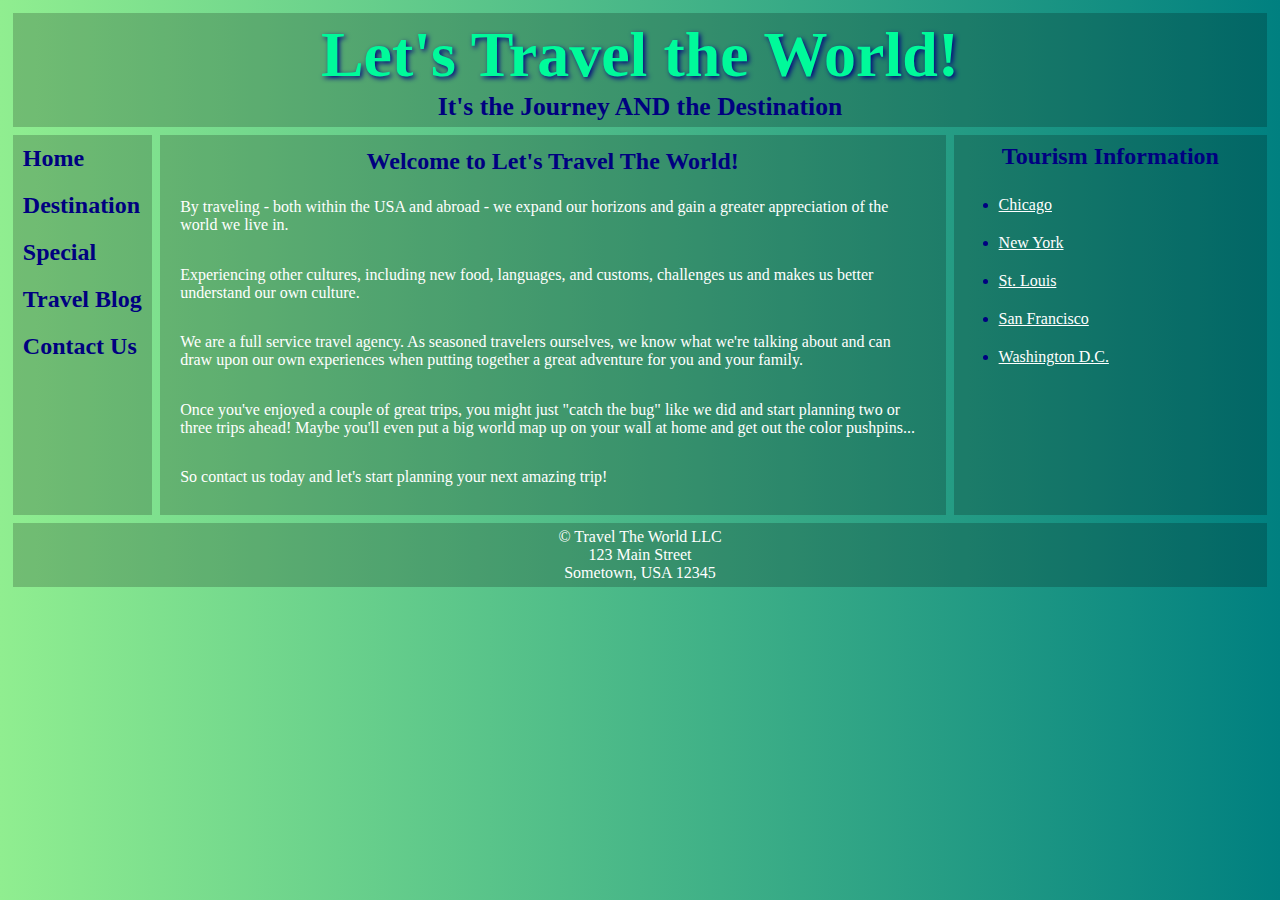
<file: index.html>
<!DOCTYPE html>
<html>
  <head>
    <title>Travel the World</title>
    <meta charset="utf-8">
    <link rel="stylesheet" type="text/css" href="style.css">
    <script src="https://ajax.googleapis.com/ajax/libs/jquery/3.1.1/jquery.min.js"></script>
    <script src="code.js"></script>    
    <meta name="viewport" content="width=device-width,initial-scale=1">

</head>
 <body>
  <div class="container1">
    <header>
        <h1>Let's Travel the World!</h1>
        <h3>It's the Journey AND the Destination</h3>
    </header>
    <nav id="flex-nav">
        <a href="#" class="toggleNav">&#9776; Menu</a> <!--This will only be visible less than 480px wide-->
        <ul>
        <li><a href="index.html">Home</a></li>
        <li><a href="destination.html">Destination</a></li>
        <li><a href="special.html">Special</a></li>
        <li><a href="blog.html">Travel Blog</a></li>
        <li><a href="contact.html">Contact Us</a></li>
       </ul>
    </nav>
    <main>
        <h2>Welcome to Let's Travel The World!</h2>
        <p>By traveling - both within the USA and abroad - we expand our horizons and gain a greater appreciation of the world we live in.</p>

        <p>Experiencing other cultures, including new food, languages, and customs, challenges us and makes us better understand our own culture.</p>

        <p>We are a full service travel agency. As seasoned travelers ourselves, we know what we're talking about and can draw upon our own experiences when putting together a great adventure for you and your family.</p>

        <p>Once you've enjoyed a couple of great trips, you might just "catch the bug" like we did and start planning two or three trips ahead! Maybe you'll even put a big world map up on your wall at home and get out the color pushpins...</p>

        <p>So contact us today and let's start planning your next amazing trip!</p>
    </main>
    <aside>
<h2>Tourism Information</h2>
       <ul>
        <li><a href="https://www.choosechicago.com/">Chicago</a></li>
        <li><a href="https://www.nycgo.com/">New York</a></li>
        <li><a href="https://explorestlouis.com/">St. Louis</a></li>
        <li><a href="http://www.sftravel.com/">San Francisco</a></li>
        <li><a href="https://washington.org/">Washington D.C.</a></li>
       </ul>
    </aside>
    <footer>
        <p> &copy; Travel The World LLC</p>
        <p>123 Main Street</p>
        <p>Sometown, USA 12345</p>
    </footer>
  </div>
</body>
</html>
</file>
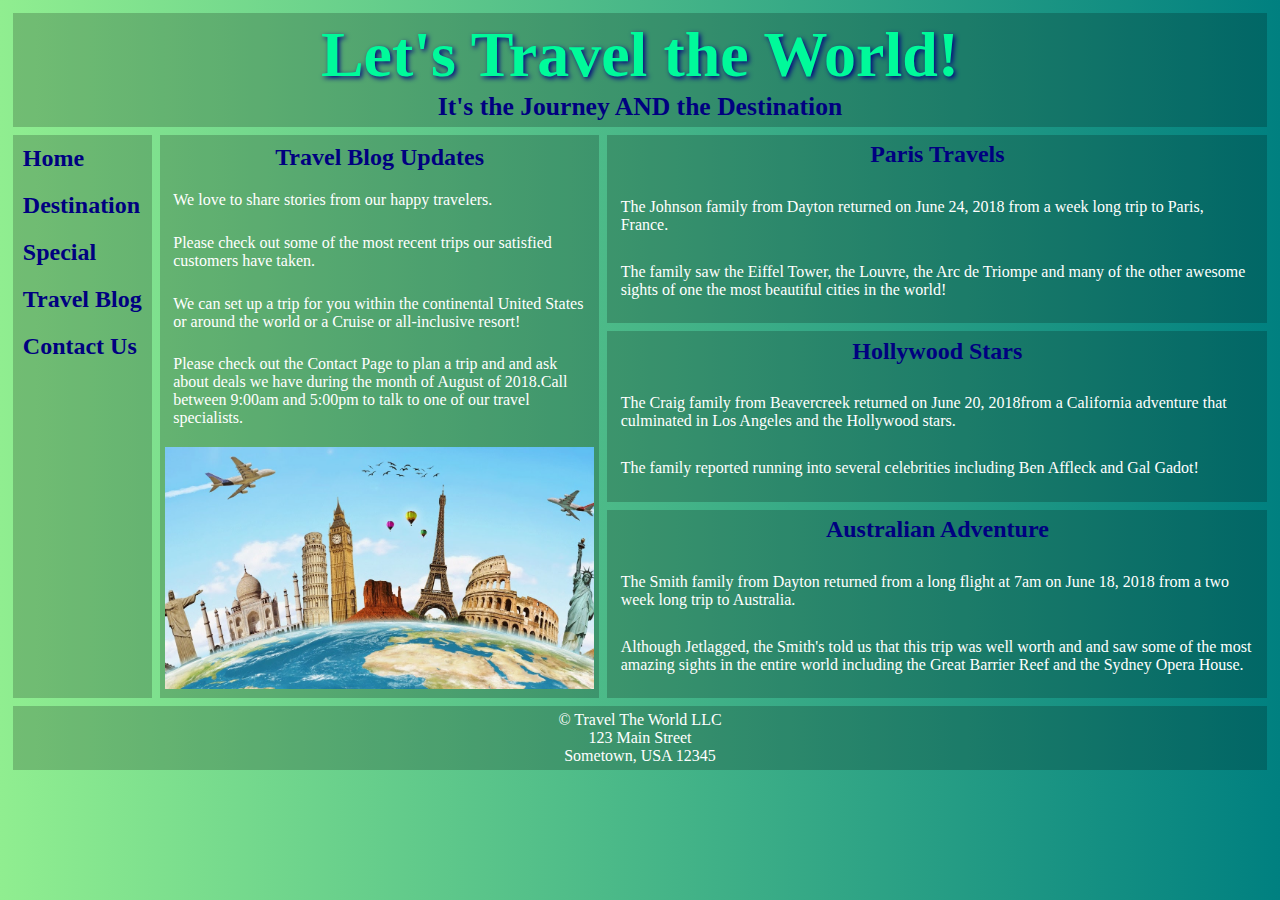
<file: blog.html>
<!DOCTYPE html>
<html>
  <head>
    <title>Travel the World</title>
    <meta charset="utf-8">
    <link rel="stylesheet" type="text/css" href="style.css">
    <script src="https://ajax.googleapis.com/ajax/libs/jquery/3.1.1/jquery.min.js"></script>
    <script src="code.js"></script>    
    <meta name="viewport" content="width=device-width,initial-scale=1">

</head>
 <body>
  <div class="container2">
    <header>
        <h1>Let's Travel the World!</h1>
        <h3>It's the Journey AND the Destination</h3>
    </header>
    <nav id="flex-nav">
        <a href="#" class="toggleNav">&#9776; Menu</a> <!--This will only be visible less than 480px wide-->
        <ul>
        <li><a href="index.html">Home</a></li>
        <li><a href="destination.html">Destination</a></li>
        <li><a href="special.html">Special</a></li>
        <li><a href="blog.html">Travel Blog</a></li>
        <li><a href="contact.html">Contact Us</a></li>
       </ul>
    </nav>
    <main>
        <h2>Travel Blog Updates</h2>
       <p> We love to share stories from our happy travelers.

      <p>Please check out some of the most recent trips our satisfied customers have taken.</p>
 
      <p>We can set up a trip for you within the continental United States or around the world or a Cruise or all-inclusive resort!</p>
      
   <p>Please check out the Contact Page to plan a trip and and ask about deals we have during the month of<time datetime="2018-08"> August of 2018.</time>Call between <time datetime="09:00">9:00am</time> and <time datetime="17:00">5:00pm</time> to talk to one of our travel specialists.</p>
      
      
   <img src="travel.jpg" class="travelpic" alt="travel pic">
    </main>
   <article class="top">
     <h2>Paris Travels</h2>
     <p>The Johnson family from Dayton returned on <time datetime="2018-06-24">June 24, 2018</time> from a week long trip to Paris, France.</p>

<p>The family saw the Eiffel Tower, the Louvre, the Arc de Triompe and many of the other awesome sights of one the most beautiful cities in the world!</p>
    </article>
   <article class="middle">
      <h2>Hollywood Stars</h2>
      <p>The Craig family from Beavercreek returned on <time datetime="2018-06-20">June 20, 2018</time>from a California adventure that culminated in Los Angeles and the Hollywood stars.</p>

      <p>The family reported running into several celebrities including Ben Affleck and Gal Gadot!</p>

     </article>
   <article class="bottom">
     <h2>Australian Adventure</h2>
      <p>The Smith family from Dayton returned from a long flight at <time datetime="2018-06-18T07:00"> 7am on June 18, 2018</time> from a two week long trip to Australia.</p>

<p>Although Jetlagged, the Smith's told us that this trip was well worth and and saw some of the most amazing sights in the entire world including the Great Barrier Reef and the Sydney Opera House.</p>
     </article>
    <footer>
        <p> &copy; Travel The World LLC</p>
        <p>123 Main Street</p>
        <p>Sometown, USA 12345</p>
    </footer>
  </div>
</body>
</html>
</file>
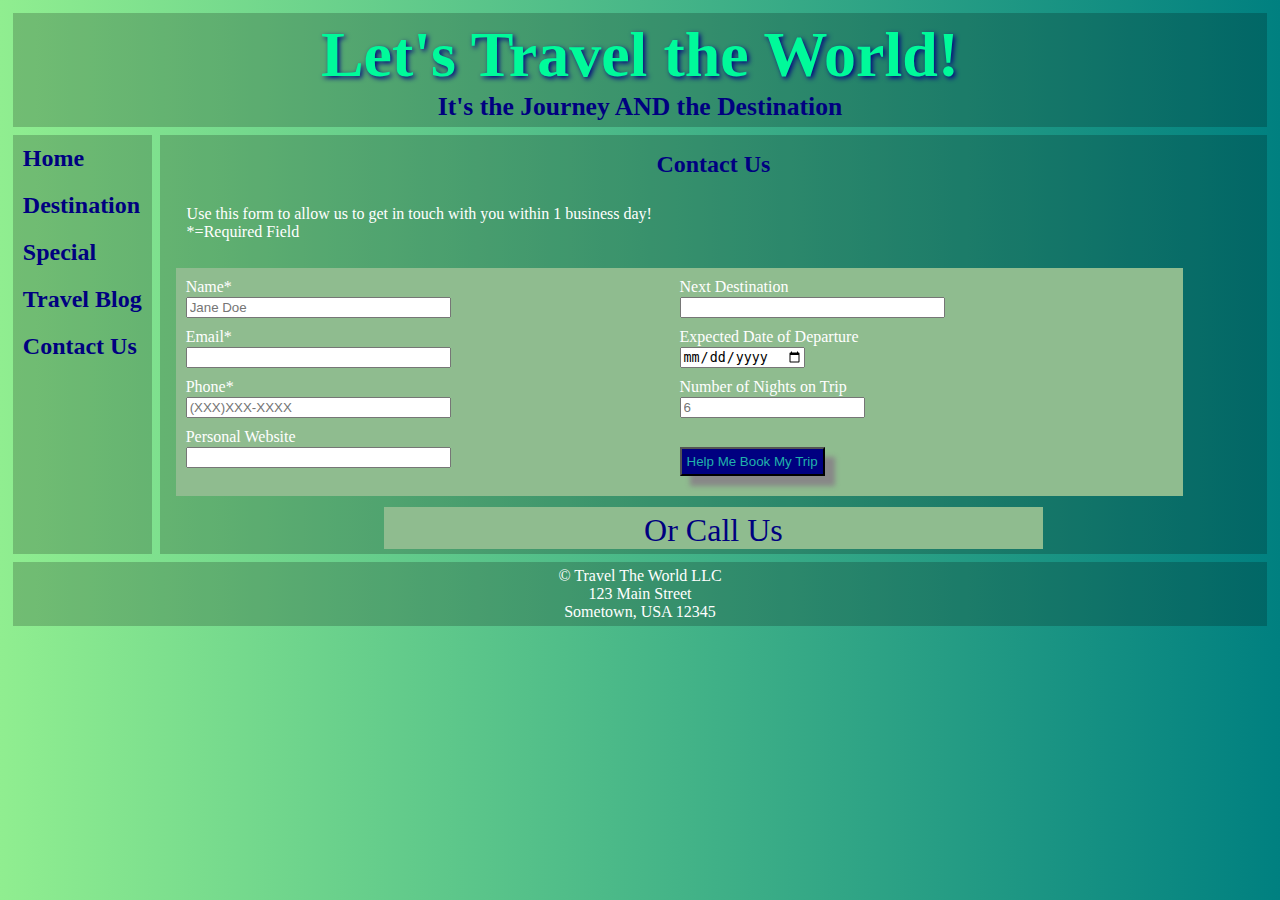
<file: contact.html>
<!DOCTYPE html>
<html>
  <head>
    <title>Travel the World</title>
    <meta charset="utf-8">
    <link rel="stylesheet" type="text/css" href="style.css">
     <script src="https://ajax.googleapis.com/ajax/libs/jquery/3.1.1/jquery.min.js"></script>
    <script src="code.js"></script> 
    <meta name="viewport" content="width=device-width,initial-scale=1">
    
</head>
 <body>
  <div class="container4">
    <header>
        <h1>Let's Travel the World!</h1>
        <h3>It's the Journey AND the Destination</h3>
    </header>
    <nav id="flex-nav">
        <a href="#" class="toggleNav">&#9776; Menu</a> <!--This will only be visible less than 480px wide-->
        <ul>
        <li><a href="index.html">Home</a></li>
        <li><a href="destination.html">Destination</a></li>
        <li><a href="special.html">Special</a></li>
        <li><a href="blog.html">Travel Blog</a></li>
        <li><a href="contact.html">Contact Us</a></li>
       </ul>
    </nav>
    <main>
      <h2>Contact Us</h2>
      <p>Use this form to allow us to get in touch with you within 1 business day!<br>
      *=Required Field</p>
      <form class="nestedgrid2">
        <div class="div1">
        Name* <br><input size="30" type="text" placeholder="Jane Doe"><br>
        Email* <br><input type="email" size="30"><br>
        Phone*<br><input type="tel" size="30" placeholder="(XXX)XXX-XXXX"><br>
        Personal Website<br><input type="url" size="30"><br> 
        </div> 
        <div class="div2">
        Next Destination<br><input size="30" list="vaca"><br>
          <datalist id="vaca">
          <option value="Beijing">
          <option value="Lisbon">
          <option value="Paris">
          <option value="Sydney">
          <option value="Tokyo">
          <option value="Washington D.C.">
          </datalist>
        Expected Date of Departure<br><input type="date"><br>
        Number of Nights on Trip<br> <input placeholder="6"><br>
         <br>
        <input class="shadow" type="submit" value= "Help Me Book My Trip" class= "button">
        </div> 
      </form>
     <div class="call">
       Or Call Us
       <div class="phone">
         1-888-TRAVEL1
       </div>
      </div>
  </main>
    
    <footer>
        <p> &copy; Travel The World LLC</p>
        <p>123 Main Street</p>
        <p>Sometown, USA 12345</p>
    </footer>
  </div>
</body>


</html>
</file>
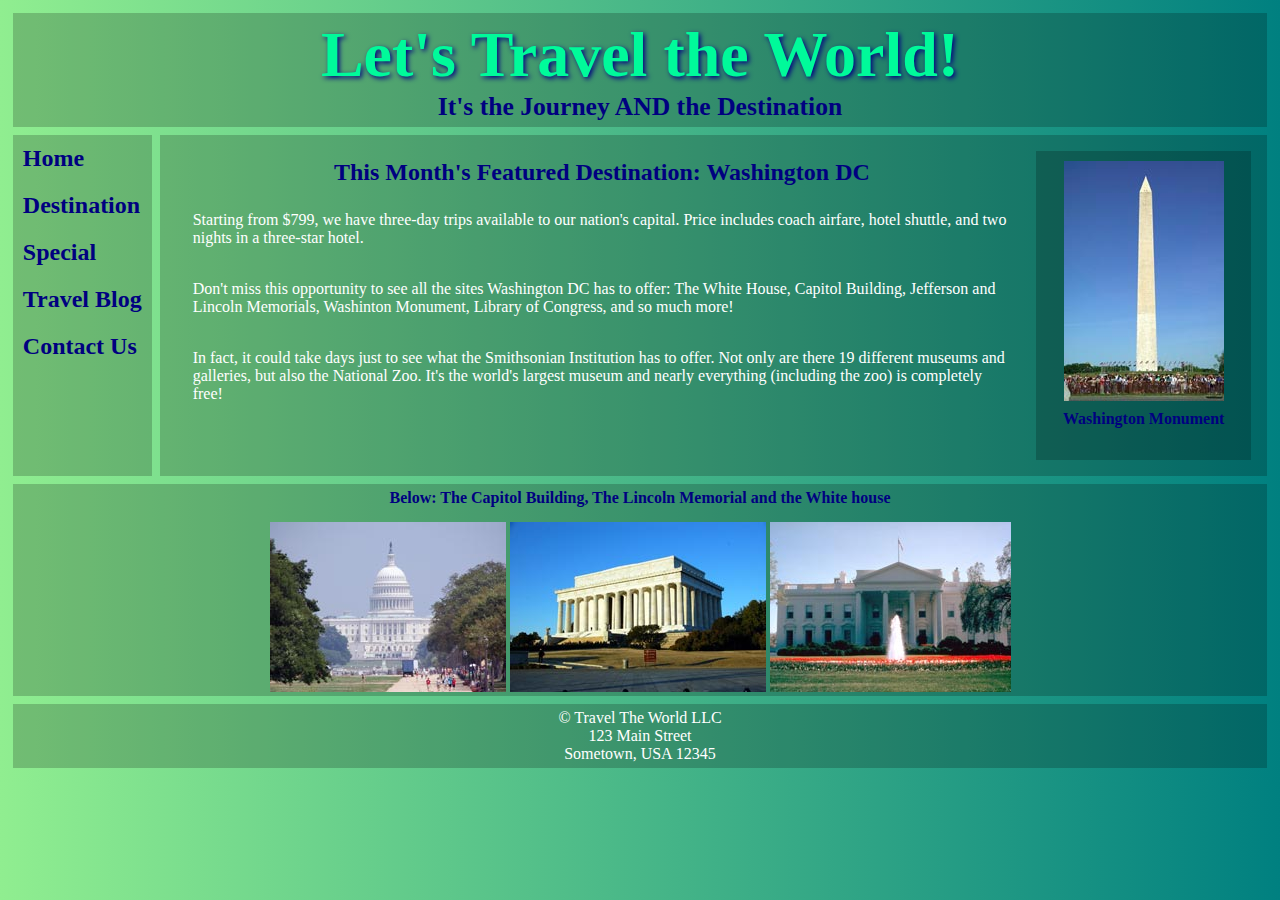
<file: special.html>
<!DOCTYPE html>
<html>
  <head>
    <title>Travel the World</title>
    <meta charset="utf-8">
    <link rel="stylesheet" type="text/css" href="style.css">
    <script src="https://ajax.googleapis.com/ajax/libs/jquery/3.1.1/jquery.min.js"></script>
    <script src="code.js"></script>    
    <meta name="viewport" content="width=device-width,initial-scale=1">

</head>
 <body>
  <div class="container3">
    <header>
        <h1>Let's Travel the World!</h1>
        <h3>It's the Journey AND the Destination</h3>
    </header>
    <nav id="flex-nav">
        <a href="#" class="toggleNav">&#9776; Menu</a> <!--This will only be visible less than 480px wide-->
        <ul>
        <li><a href="index.html">Home</a></li>
        <li><a href="destination.html">Destination</a></li>
        <li><a href="special.html">Special</a></li>
        <li><a href="blog.html">Travel Blog</a></li>
        <li><a href="contact.html">Contact Us</a></li>
       </ul>
    </nav>
    <main>
       <div class="nestedgrid">
         <section>
      <h2>This Month's Featured Destination: Washington DC</h2>

<p>Starting from $799, we have three-day trips available to our nation's capital. Price includes coach airfare, hotel shuttle, and two nights in a three-star hotel.</p>

<p>Don't miss this opportunity to see all the sites Washington DC has to offer: The White House, Capitol Building, Jefferson and Lincoln Memorials, Washinton Monument, Library of Congress, and so much more!</p>

<p>In fact, it could take days just to see what the Smithsonian Institution has to offer. Not only are there 19 different museums and galleries, but also the National Zoo. It's the world's largest museum and nearly everything (including the zoo) is completely free!<p>
      </section>
           <figure class="fig1">
             <img src="washmon.jpg" alt="washington monument">
             <figcaption>Washington Monument</figcaption>
           </figure>
      </div>
    </main>
    <figure class="fig2">
      <figcaption>Below: The Capitol Building, The Lincoln Memorial and the White house</figcaption>
      <img src="capitol.jpg" alt="capitol"> <img src="lincoln.jpg" alt="lincoln"> <img src="whitehouse.jpg" alt="white house">
    </figure>
    <footer>
        <p> &copy; Travel The World LLC</p>
        <p>123 Main Street</p>
        <p>Sometown, USA 12345</p>
    </footer>
  </div>
</body>
</html>
</file>
<file: style.css>
img {
  max-width:100%;
}
 
body {
  font-family: Verdana;
  background: linear-gradient(to right, lightgreen, teal);
  margin:0;
}
    
header {
  grid-area:header;
  background:rgba(0,0,0,.2);
  padding:5px;
  text-align:center;
 }

header h1 {
  font-size:5vw;
  color:mediumspringgreen;
  font-family:Impact;
  text-shadow: 2px 2px 5px navy;
  margin: 0;
}

header h3 {
  font-size:2vw;
  color:navy;
  margin:0;
}

nav {
  grid-area:nav;
  background:rgba(0,0,0,.2);
}
    
nav ul {
  padding:10px;
  margin:0;
}

nav li {
  padding:10px 10px;
  list-style-type:none;
  font-size:1.5em;
  font-weight:bold;
}

nav a {
  text-decoration:none;
  color:navy;
}

nav a:hover {
  color:white;
}

main {
  grid-area:main;
  background:rgba(0,0,0,.2);
  padding:5px;
}

main h2 {
  text-align:center;
  color:navy;
  margin:1%;
}

main p {
  color:white;
  padding:1% 2%;
  font-size:1em;
}

footer {
  grid-area:footer;
  background:rgba(0,0,0,.2);
  padding:5px;
  text-align:center;
}

footer p {
  font-size:1em;
  color:white;
  margin:0;
}

aside h2{
  text-align:center;
  color:navy;
  margin:1%;
}

aside a{
color:white;
margin:0;
padding:10px 0px;
}

aside li{
color:navy;
padding: 10px 0;
}


aside a:hover{
color:navy;
}

aside{
grid-area:aside;
background:rgba(0,0,0,.2);
padding:5px;
margin:0;
}

.top{
grid-area:top;
background:rgba(0,0,0,.2);
margin:0;	
}

.middle{
grid-area:middle;
background:rgba(0,0,0,.2);
margin:0;
}

.bottom{
grid-area:bottom;
background:rgba(0,0,0,.2);
margin:0;	
}

.travelpic{
margin:auto;	
}

article p{
color:white;
padding:1% 2%;
font-size:1em;
}	

.top h2{
color:navy;
text-align:center;
padding: 1% 2%;
margin:0;
}

.middle h2{
color:navy;
text-align:center;
padding: 1% 2%;
margin:0;
}

.bottom h2{
color:navy;
text-align:center;
padding: 1% 2%;
margin:0;
}


.fig1{
grid-area:fig1;	
background:rgba(0,0,0,.2);
}

.fig2{
grid-area:fig2;
background:rgba(0,0,0,.2);
}

figcaption{
color:navy;
font-weight:bold;
padding:5px;
}

figure img{
padding-top:10px;	
}

figure{
margin:0;	
text-align:center;
}

section {
grid-area:section;
}

audio {
 max-width:100%; 
}

video { 
  max-width:100%;
  height:auto;
}

.video, .audio {
    margin:0;
    display: grid;  /*This needs to be set or it won't center*/
    justify-content:space-around;
}

input {
  margin:1px 0 10px 0;
}

form{
    background-color:darkseagreen;
    width:90%;
    margin:auto;
    color:white;
    padding:10px;
}

.div1{
grid-area:div1;	
}

.div2{
grid-area:div2;	
}

.button{

}

.call {
    color:navy;
    text-align:center;
    font-size:2em;
    background-color:darkseagreen;
    width:60%;
    padding: 5px 0 0 0;
    margin:10px auto 0 auto;
    cursor:pointer;
}

.phone{
    color:darkseagreen;
    background-color:navy;
    padding:5px;
    text-align:center;
    font-size:.75em;
}

.shadow {
  box-shadow: 10px 10px 5px #888888;
  padding:5px;
  background-color:navy;
  color:lightseagreen;
}


/*---------------------------Mobile Layout Styles----------------------------*/
.container1 { /*for index.html*/
  display: grid;
  grid-template-columns:100%;
  grid-gap:.5em;
  margin:1%;
  grid-template-areas:
    "header"
    "nav"
    "main"
    "aside"
    "footer";   
    }

.container2 { /*for blog.html*/
  display: grid;
  grid-template-columns:100%;
  grid-gap:.5em;
  margin:1%;
  grid-template-areas:
    "header"
    "nav"
    "main"
    "top"
    "middle"
    "bottom"
    "footer";
    }
.container3 {
display:grid;
grid-template-columns:100%;
grid-gap:.5em;
margin:1%;
grid-template-areas:
   "header"
   "nav"
   "main"
   "fig2"
   "footer"
}

.nestedgrid {
display:grid;
grid-template-columns:100%;
grid-gap:.5em;
margin:1%;
grid-template-areas:
"section"
"fig1"
}

.nestedgrid2 {
display:grid;
grid-template-columns:100%;
grid-gap:.5em;
margin:1%;
grid-template-areas:
"div1"
"div2"
}

.container4{
display:grid;
grid-template-columns:100%;
grid-gap:.5em;
margin:1%;
grid-template-areas:
   "header"
   "nav"
   "main"
   "footer"
}


/*This stuff is for the hamburger menu*/
.toggleNav {
    display:grid; /*This is what allows the hamburger icon and "Menu" to display*/
    text-align:center;
    font-size:1.5em;
    font-weight:bold;
    padding:10px;
    }

#flex-nav ul {
    display: none; /*jQuery toggles the nav from to this class to the .open when clicked*/
    text-align:center;
    list-style: none;
    margin: 0;
    padding: 0;
    }
 
#flex-nav ul.open { /*.open is the class that gets toggled when clicked (with help from the jQuery code)*/
    display:grid;
    }
    
#flex-nav li {
    padding-left:10px;
    padding-top:10px;
    }


/*-----------------------Tablet Media Query------------------------*/
@media only screen and (min-width: 480px)  {
.container1 { /*for index.html*/
  grid-template-columns:auto 1fr;
  grid-template-areas:
    "header header"
    "nav main"
    "aside aside"
    "footer footer";
    }
	
.container2 {/*for blog.html*/
  display:grid;
  grid-template-columns: auto 1fr;
  grid-gap:.5em;
  margin:1%;
  grid-template-areas:
  "header header"
  "nav main"
  "top top"
  "middle middle"
  "bottom bottom"
  "footer footer"
  }
	
.container3 { /*for special.html*/
display:grid;
grid-template-columns:auto 1fr;
grid-gap:.5em;
margin:1%;
grid-template-areas:
   "header header"
   "nav main"
   "fig2 fig2"
   "footer footer"
}

.nestedgrid{
display:grid;
grid-template-columns:100%;
grid-gap:.5em;
margin:1%;
grid-template-areas:
"section"
"fig1"
}
	
.nestedgrid2{
display:grid;
grid-template-columns:100%;
grid-gap:.5em;
margin:1%;
grid-template-areas:
"div1"
"div2"
}
	
.container4{
display:grid;
grid-template-columns:auto 1fr;
grid-gap:.5em;
margin:1%;
grid-template-areas:
   "header header"
   "nav main"
   "footer footer"
}

/* Below will change from hamburger menu to side navigation*/
  
.toggleNav {
    display: none; /*Makes the hamburger icon with the word "Menu" to disappear at this screen size*/
  }
  
#flex-nav ul {
    display:grid;
    text-align:left;
  }

#flex-nav li {
    padding-left:10px;
    padding-top:10px;
  } 

	}

/*-----------------------Desktop Media Query------------------------*/
@media only screen and (min-width: 960px)  {

.container1 { /*for index.html*/
  grid-template-columns:auto 1fr 25%;
  grid-template-areas:
    "header header header"
    "nav main aside"
    "footer footer footer";
    }
	

.container2 {
 display:grid;
 grid-template-columns:auto 1fr 1.5fr;
 grid-gap:.5em;
 margin:1%;
 grid-template-areas:
"header header header"
"nav main top"
"nav main middle"
"nav main bottom"
"footer footer footer"
}
	
.container3 { /*for special.html*/
display:grid;
grid-template-columns:auto 1fr;
grid-gap:.5em;
margin:1%;
grid-template-areas:
   "header header"
   "nav main"
   "fig2 fig2"
   "footer footer"
}
	
.nestedgrid{
display:grid;
grid-template-columns: auto 20%;
grid-gap:.5em;
margin:1%;
grid-template-areas:
"section fig1"
}
	
.nestedgrid2{
display:grid;
grid-gap:.5em;
grid-template-columns:auto 50%;
margin:1%;
grid-template-areas:
"div1 div2"
}
	
.container4{
display:grid;
grid-template-columns:auto 1fr;
grid-gap:.5em;
margin:1%;
grid-template-areas:
   "header header"
   "nav main"
   "footer footer"
}
}
</file>
